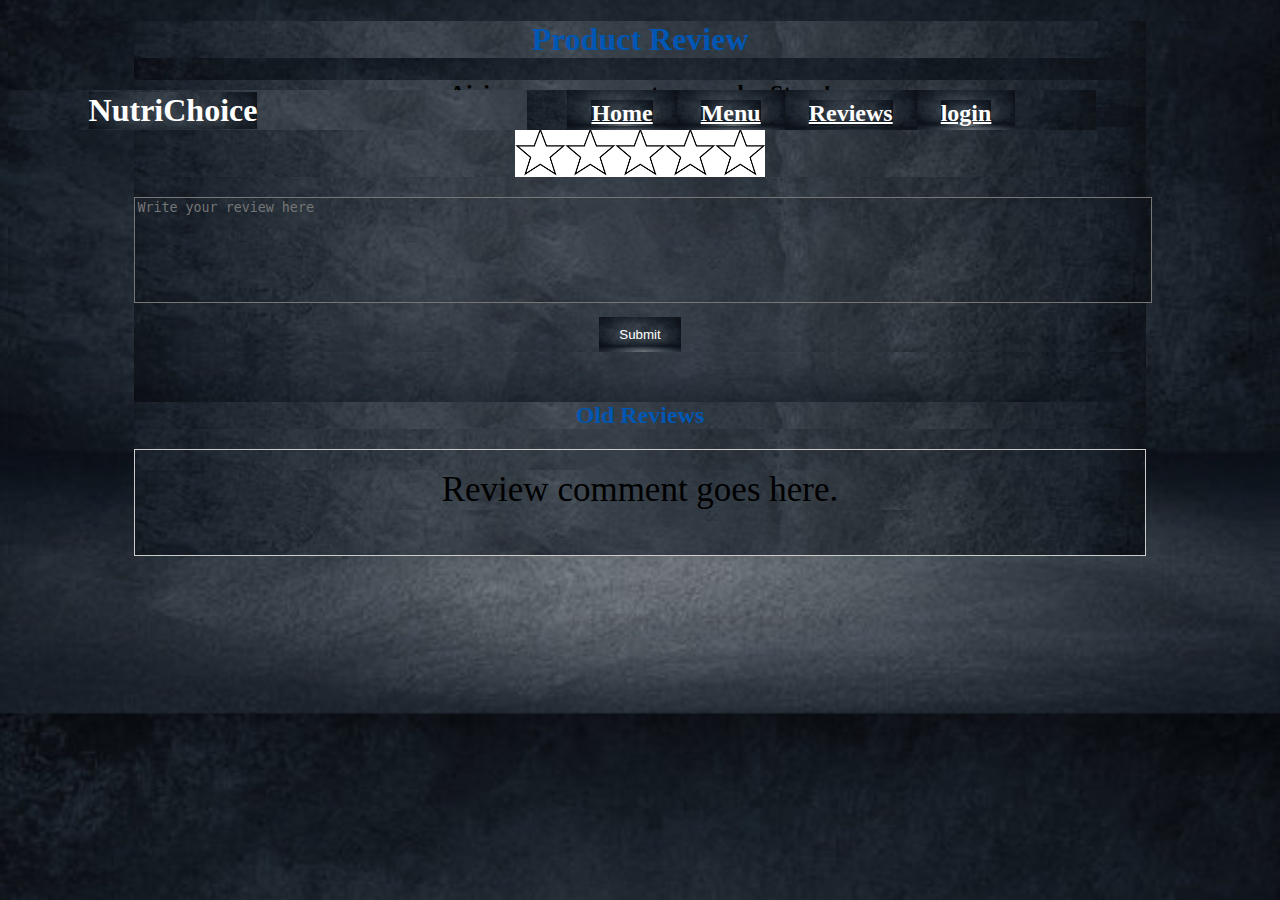
<file: pro/review.html>
<!DOCTYPE html>
<html lang="en">
<head>
    <meta charset="UTF-8">
    <meta name="viewport" content="width=device-width, initial-scale=1.0">
    <title>Review Page</title>
    <link rel="stylesheet" href="reviewstl.css">
</head>
<body>
    <nav>
        
            <h1>NutriChoice</h1>
        
        <ul>
            <li><a href="index.html"><b>Home</b></a></li>
            <li><a href="menu.html"><b>Menu</b></a></li>
            <li><a href="review.html"><b>Reviews</b></a></li>
            <li><a href="login.html"><b>login</b></a></li>
            <i id="bar" class="fa-solid fa-bars"></i>
        </ul>
    </nav>
    <div class="review-container">
        <h1 >Product Review</h1>
        <div class="review">
            <p><h2>Aici vous pouvez votez avec les Stars!</h2></p>
            <div class="stars">
                <input type="radio" name="rating" id="star5" value="5"><label for="star5"></label>
                <input type="radio" name="rating" id="star4" value="4"><label for="star4"></label>
                <input type="radio" name="rating" id="star3" value="3"><label for="star3"></label>
                <input type="radio" name="rating" id="star2" value="2"><label for="star2"></label>
                <input type="radio" name="rating" id="star1" value="1"><label for="star1"></label>
            </div>
            <div class="comment">
                <textarea placeholder="Write your review here"></textarea>
                <button>Submit</button>
            </div>
        </div>
        <div class="old-reviews">
            <h2>Old Reviews</h2>
            <ul>
                <li>
                    <div class="stars"></div>
                    <p>Review comment goes here.</p>
                </li>
                <!-- Add more li elements for additional old reviews -->
            </ul>
        </div>
    </div>
</body>
</html>
</file>
<file: pro/reviewstl.css>
*{
    background-image: url('1.jpg');
    background-color: #f8f9fa;
  background-size: cover; /* Adjusts the size of the background image to cover the entire element */
  background-position: center;;
}
nav{
    width: 85%;
    height: 40px;
    display: flex;
    align-items:center;
    justify-content: space-around;
    position: fixed;
    top: 10%;
    color: #ffffff;
    backdrop-filter:blur(3px);
    
}
nav ul{
    display: flex;
    margin-left: 10%;
     
}
ul li{
    list-style: none;
    font-size: 35px;
    align-items: center;
}li a{
    text-decoration: underline 1.5px;
    font-size: 1.5rem;
    color: #fff;
    margin-inline: 1.5rem;
    
}
a:hover{
    color: rgb(150, 227, 137);
}
.logo{
    font-size: 2.5rem; 
    color: #ffffff;
    padding-left: 0%;
}





.review-container {
    width: 80%;
    margin: 0 auto;
    text-align: center;
}
.review-container h1{
    color: #0056b3;
}

.review {
    margin-top: 20px;
}

.stars {
    display: flex;
    justify-content: center;
}

input[type="radio"] {
    display: none;
}

label {
    cursor: pointer;
    width: 50px;
    height: 50px;
    background-image: url('star.png');
    background-size: cover;
}

input[type="radio"]:checked ~ label {
    background-image: url('starf.png');
}

.comment {
    margin-top: 20px;
}

textarea {
    width: 100%;
    height: 100px;
    resize: none;
    margin-bottom: 10px;
}

button {
    padding: 10px 20px;
    background-color: #007bff;
    color: white;
    border: none;
    cursor: pointer;
}

button:hover {
    background-color: #0056b3;
}

.old-reviews {
    margin-top: 50px;
}


.old-reviews h2 {
    color: #0056b3;
    font-size: 24px;
}

.old-reviews ul {
    list-style-type: none;
    padding: 0;
}

.old-reviews li {
    margin-top: 20px;
    border: 1px solid #ccc;
    padding: 10px;
}

.old-reviews .stars {
    display: flex;
    justify-content: center;
}

.old-reviews .stars label {
    width: 30px;
    height: 30px;
    background-image: url('starf.png');
    background-size: cover;
}

.old-reviews p {
    margin-top: 10px;
}
</file>
